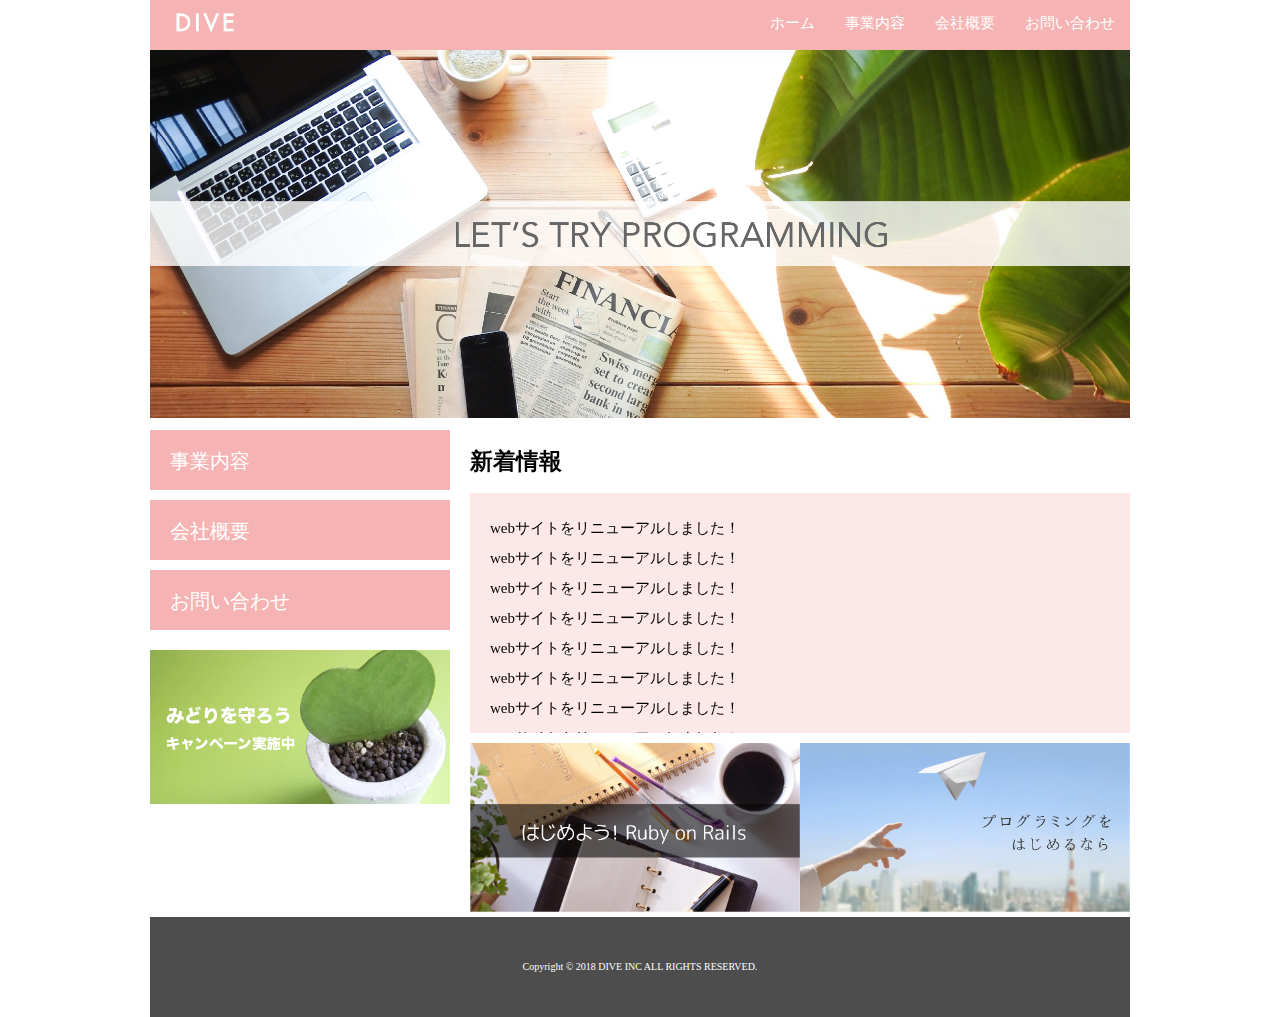
<file: HTML_contact/index.html>
<!DOCTYPE html>
<html>
  <head>
    <meta charset="utf-8">
    <link rel="stylesheet" href="./css/normalize.css">
    <link rel="stylesheet" href="./css/style.css">
    <title>株式会社DIVE</title>
  </head>
  <body>
    <div class="container">
      <header class="header clearfix">
        <a href="index.html">
          <img src="./images/logo.png" class="logo_image">
        </a>

        <nav>
          <ul class="top_menu clearfix">
            <li><a href="index.html">ホーム</a></li>
            <li><a href="business.html">事業内容</a></li>
            <li><a href="company.html">会社概要</a></li>
            <li><a href="contact.html">お問い合わせ</a></li>
          </ul>
        </nav>
      </header>

      <img src="./images/TOP.png" class="image_area">

      <div class="wrapper clearfix">
        <aside class="side_menu">
          <nav>
            <ul>
              <li><a href="business.html">事業内容</a></li>
              <li><a href="company.html">会社概要</a></li>
              <li><a href="contact.html">お問い合わせ</a></li>
            </ul>
          </nav>
          <p class="banner">
           <a href="#">
            <img src="./images/banner.png">
           </a>
          </p>
        </aside>
        <article class="content">
          <h2>新着情報</h2>
          <div class="news">
            <ul>
              <li>webサイトをリニューアルしました！</li>
              <li>webサイトをリニューアルしました！</li>
              <li>webサイトをリニューアルしました！</li>
              <li>webサイトをリニューアルしました！</li>
              <li>webサイトをリニューアルしました！</li>
              <li>webサイトをリニューアルしました！</li>
              <li>webサイトをリニューアルしました！</li>
              <li>webサイトをリニューアルしました！</li>
              <li>webサイトをリニューアルしました！</li>
              <li>webサイトをリニューアルしました！</li>
            </ul>
          </div>
          <div class="banner_content">

            <p>
              <a href="#"><img src="./images/banner02.png"></a>
            </p>
            <p>
              <a href="#"><img src="./images/banner03.png"></a>
            </p>


          </div>
        </article>
      </div>

      <footer class="footer">
        <p>Copyright ©︎ 2018 DIVE INC ALL RIGHTS RESERVED.</p>
      </footer>
    </div>
  </body>
</html>
</file>
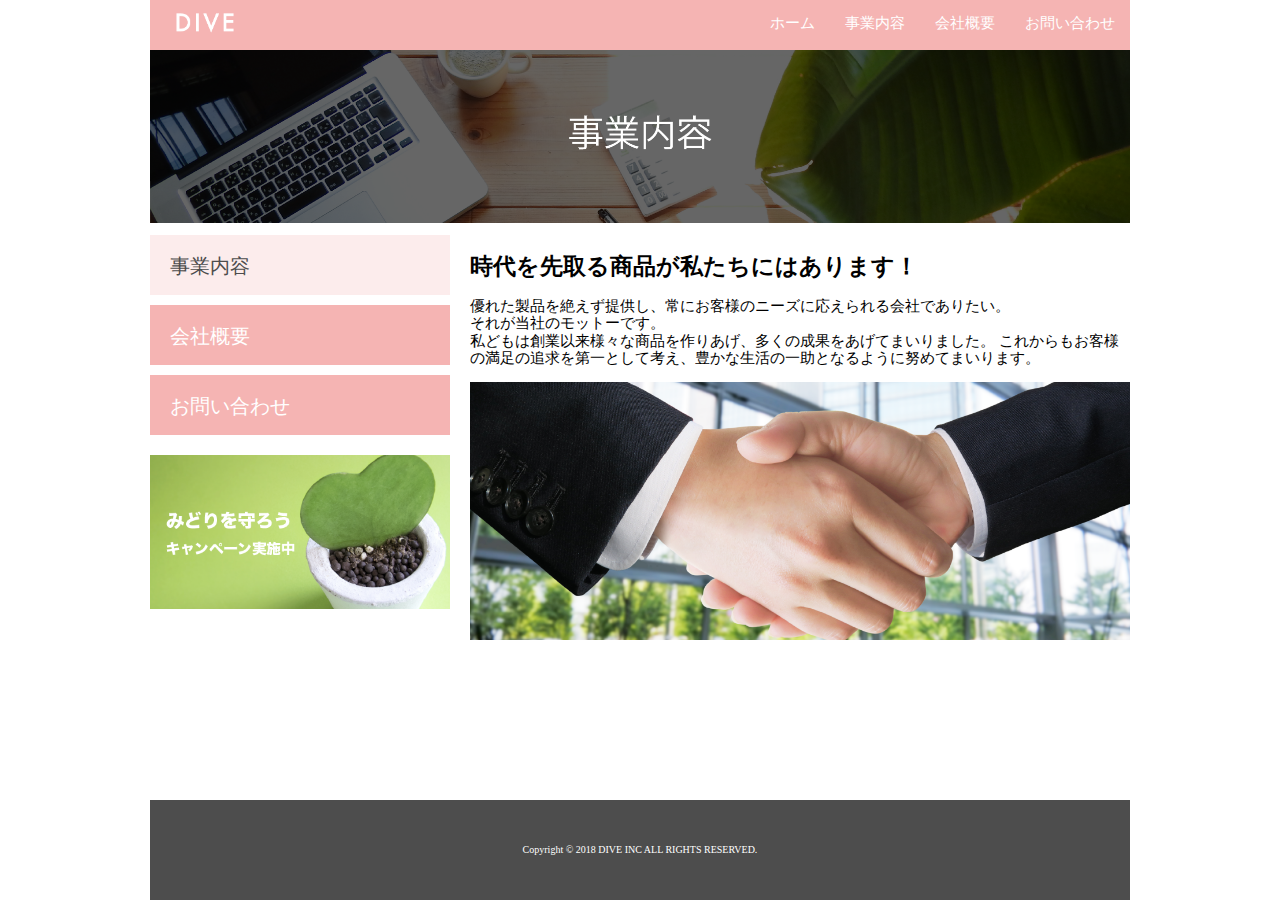
<file: HTML_contact/business.html>
<!DOCTYPE html>
<html>
  <head>
    <meta charset="utf-8">
    <link rel="stylesheet" href="./css/normalize.css">
    <link rel="stylesheet" href="./css/style.css">
    <title>株式会社DIVE</title>
  </head>
  <body>
    <div class="container">
      <header class="header clearfix">
        <a href="index.html">
          <img src="./images/logo.png" class="logo_image">
        </a>

        <nav>
          <ul class="top_menu clearfix">
            <li><a href="index.html">ホーム</a></li>
            <li><a href="business.html">事業内容</a></li>
            <li><a href="company.html">会社概要</a></li>
            <li><a href="contact.html">お問い合わせ</a></li>
          </ul>
        </nav>
      </header>

      <img src="./images/business.png" class="image_area">

      <div class="wrapper clearfix">
        <aside class="side_menu">
          <nav>
            <ul>
              <li class="point"><a href="business.html">事業内容</a></li>
              <li><a href="company.html">会社概要</a></li>
              <li><a href="contact.html">お問い合わせ</a></li>
            </ul>
          </nav>
          <p class="banner">
           <a href="#">
            <img src="./images/banner.png">
           </a>
          </p>
        </aside>
        <article class="content">
          <h2>時代を先取る商品が私たちにはあります！</h2>
            <p>
              優れた製品を絶えず提供し、常にお客様のニーズに応えられる会社でありたい。<br>
              それが当社のモットーです。<br>
              私どもは創業以来様々な商品を作りあげ、多くの成果をあげてまいりました。
              これからもお客様の満足の追求を第一として考え、豊かな生活の一助となるように努めてまいります。
            </p>
          <img src="./images/shakehand.png" class="image_area">
        </article>
      </div>

      <footer class="footer">
        <p>Copyright ©︎ 2018 DIVE INC ALL RIGHTS RESERVED.</p>
      </footer>
    </div>
  </body>
</html>
</file>
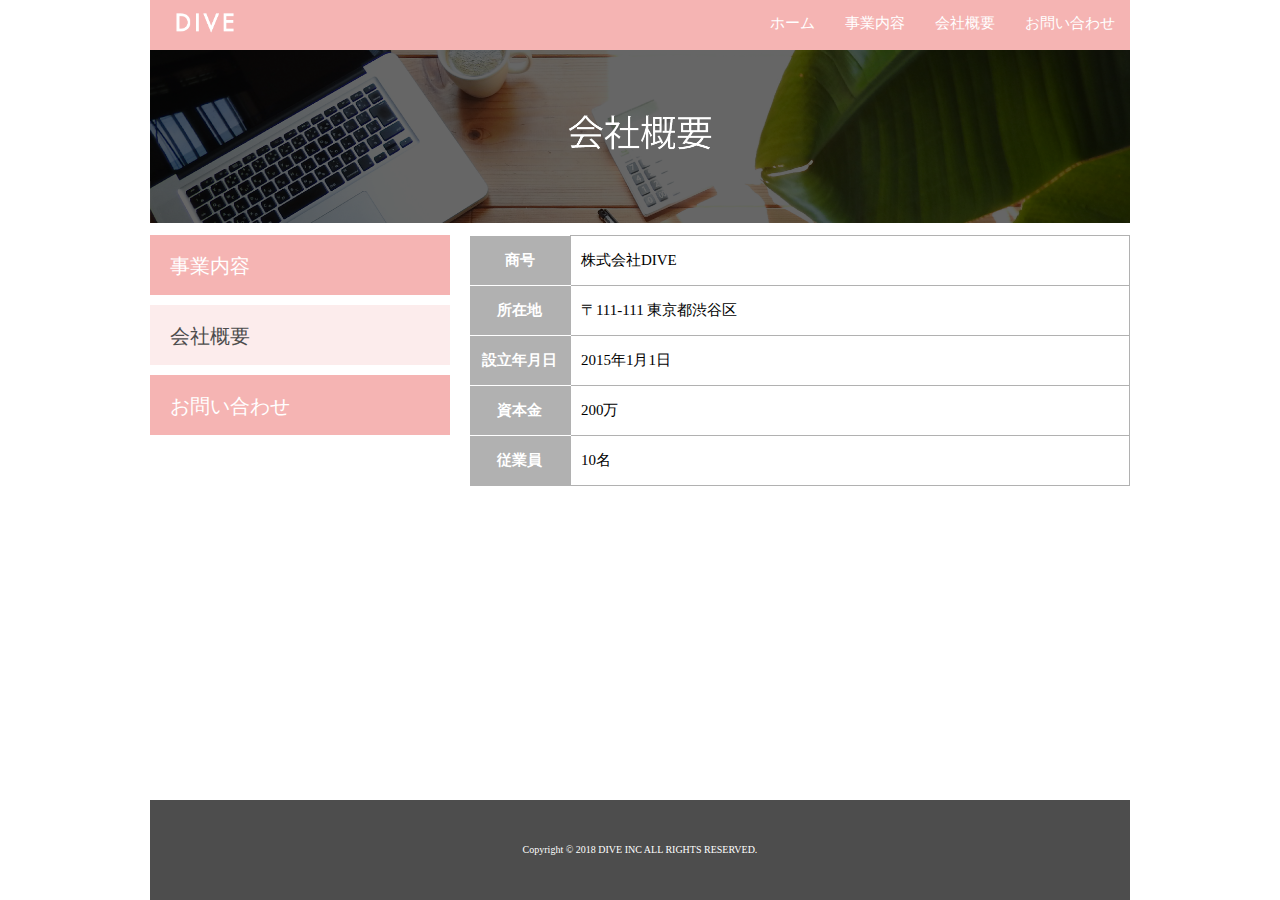
<file: HTML_contact/company.html>
<!DOCTYPE html>
<html>
  <head>
    <meta charset="utf-8">
    <link rel="stylesheet" href="./css/normalize.css">
    <link rel="stylesheet" href="./css/style.css">
    <link rel="stylesheet" href="./css/company.css">
    <title>株式会社DIVE</title>
  </head>
  <body>
    <div class="container">
      <header class="header clearfix">
        <a href="index.html">
          <img src="./images/logo.png" class="logo_image">
        </a>

        <nav>
          <ul class="top_menu clearfix">
            <li><a href="index.html">ホーム</a></li>
            <li><a href="business.html">事業内容</a></li>
            <li><a href="company.html">会社概要</a></li>
            <li><a href="contact.html">お問い合わせ</a></li>
          </ul>
        </nav>
      </header>

      <img src="./images/company.png" class="image_area">

      <div class="wrapper clearfix">
        <aside class="side_menu">
          <nav>
            <ul>
              <li><a href="business.html">事業内容</a></li>
              <li class="point"><a href="company.html">会社概要</a></li>
              <li><a href="contact.html">お問い合わせ</a></li>
            </ul>
          </nav>
        </aside>
        
        <article class="content">
          <table class="company">
            <tr>
              <th>商号</th>
              <td>株式会社DIVE</td>
            </tr>
            <tr>
              <th>所在地</th>
              <td>〒111-111 東京都渋谷区</td>
            </tr>
            <tr>
              <th>設立年月日</th>
              <td>2015年1月1日</td>
            </tr>
            <tr>
              <th>資本金</th>
              <td>200万</td>
            </tr>
            <tr>
              <th>従業員</th>
              <td>10名</td>
            </tr>
          </table>
        </article>
      </div>

      <footer class="footer">
        <p>Copyright ©︎ 2018 DIVE INC ALL RIGHTS RESERVED.</p>
      </footer>
    </div>
  </body>
</html>
</file>
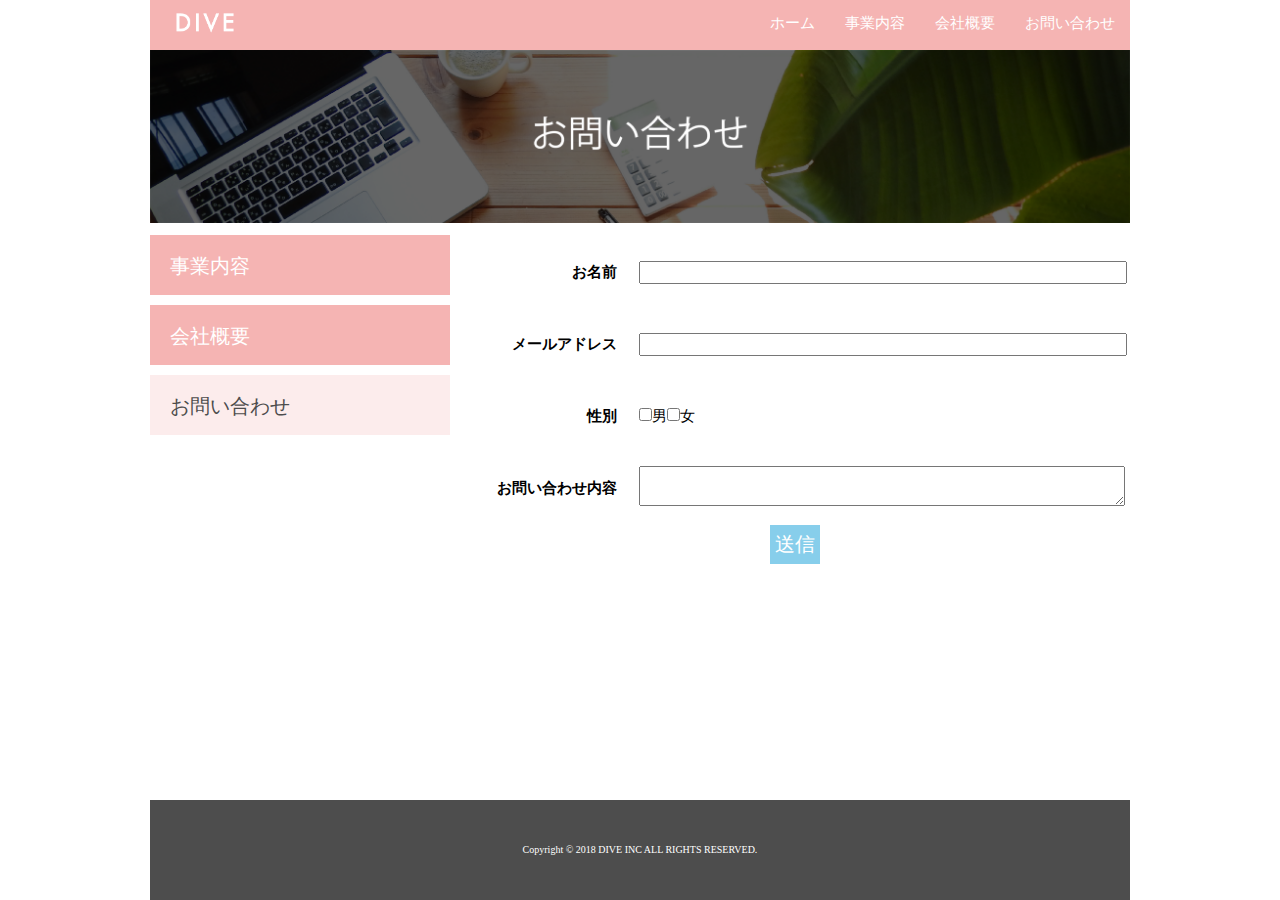
<file: HTML_contact/contact.html>
<!DOCTYPE html>
<html>
  <head>
    <meta charset="utf-8">
    <link rel="stylesheet" href="./css/normalize.css">
    <link rel="stylesheet" href="./css/style.css">
    <link rel="stylesheet" href="./css/contact.css">
    <title>株式会社DIVE</title>
  </head>
  <body>
    <div class="container">
      <header class="header clearfix">
        <a href="index.html">
          <img src="./images/logo.png" class="logo_image">
        </a>

        <nav>
          <ul class="top_menu clearfix">
            <li><a href="index.html">ホーム</a></li>
            <li><a href="business.html">事業内容</a></li>
            <li><a href="company.html">会社概要</a></li>
            <li><a href="contact.html">お問い合わせ</a></li>
          </ul>
        </nav>
      </header>

      <img src="./images/contact.png" class="image_area">

      <div class="wrapper clearfix">
        <aside class="side_menu">
          <nav>
            <ul>
              <li><a href="business.html">事業内容</a></li>
              <li><a href="company.html">会社概要</a></li>
              <li class="point"><a href="contact.html">お問い合わせ</a></li>
            </ul>
          </nav>
        </aside>

        <article class="content">

            <form action="">

              <table class="contact">

                <tr>
                  <th>お名前</th>
                  <td><input type="text"></td>
                </tr>
                <tr>
                  <th>メールアドレス</th>
                  <td><input type="text"></td>
                </tr>
                <tr>
                  <th>性別</th>
                  <td><input type="checkbox">男<input type="checkbox">女</td>
                </tr>
                <tr>
                  <th>お問い合わせ内容</th>
                  <td><textarea></textarea></td>
                </tr>
                <!-- <tr>
                  <th></th>
                  <td><input type="submit" value="送信"></td>
                </tr> -->
              </table>
                <input type="submit" value="送信">
            </form>
                

        </article>
      </div>

      <footer class="footer">
        <p>Copyright ©︎ 2018 DIVE INC ALL RIGHTS RESERVED.</p>
      </footer>
    </div>
  </body>
</html>
</file>
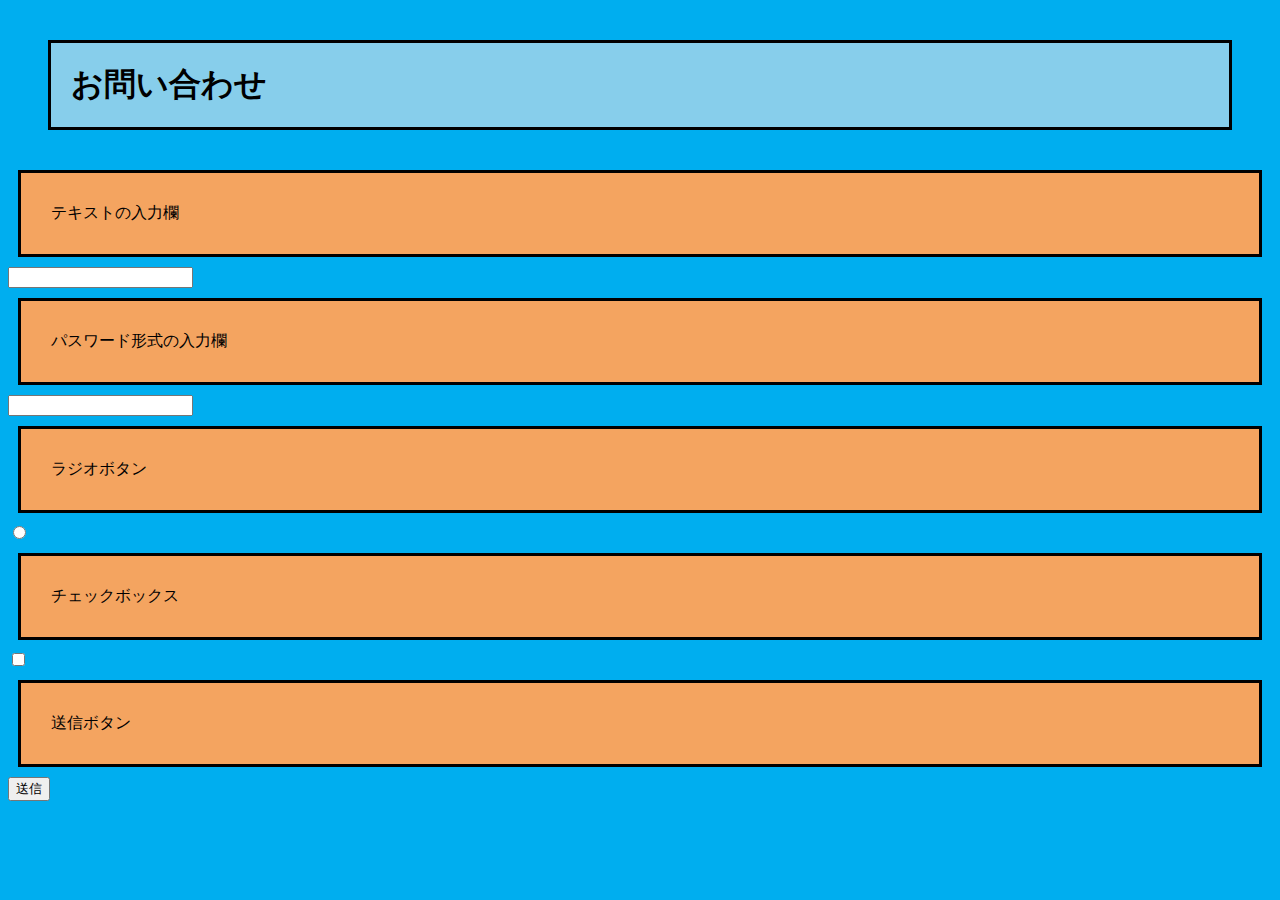
<file: HTML_practice/form.html>
<!DOCTYPE html>
<html>
  <head>
    <meta charset="utf-8">
    <title>フォームサンプル</title>
    <link rel="stylesheet" type="text/css" href="style.css">
  </head>
  <body>
    <h1>お問い合わせ</h1>
    <form action="">
      <p>テキストの入力欄</p>
      <input type="text">
      <p>パスワード形式の入力欄</p>
      <input type="password">
      <p>ラジオボタン</p>
      <input type="radio">
      <p>チェックボックス</p>
      <input type="checkbox">
      <p>送信ボタン</p>
      <input type="submit" value="送信">


    </form>

  </body>
</html>
</file>
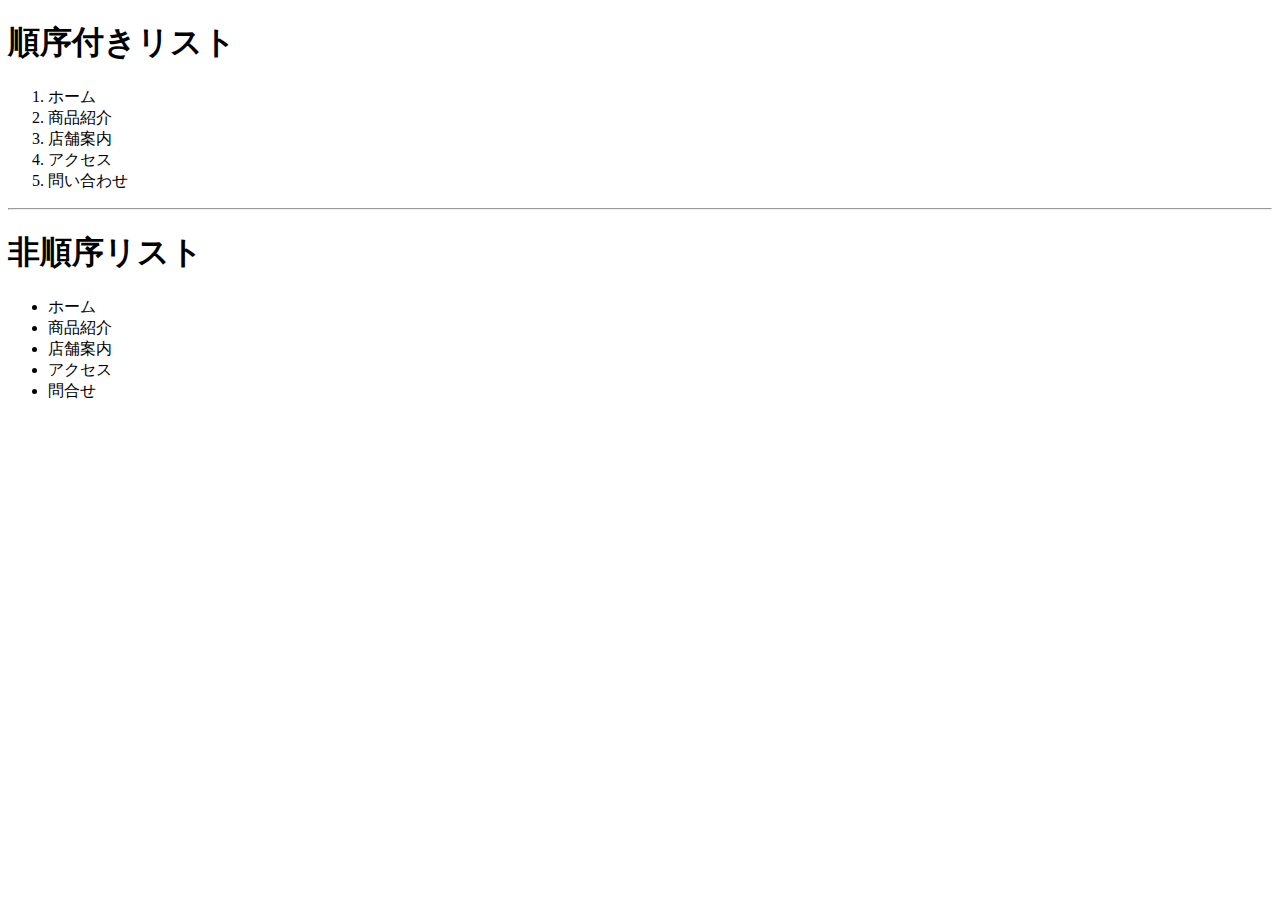
<file: HTML_practice/list.html>
<!DOCTYPE html>
<html>
  <head>
    <meta charset="utf-8">
    <title>webページのタイトル</title>
  </head>
  <body>
    <h1>順序付きリスト</h1>
      <ol>
        <li>ホーム</li>
        <li>商品紹介</li>
        <li>店舗案内</li>
        <li>アクセス</li>
        <li>問い合わせ</li>
      </ol>
    <hr>
    <h1>非順序リスト</h1>
      <ul>
        <li>ホーム</li>
        <li>商品紹介</li>
        <li>店舗案内</li>
        <li>アクセス</li>
        <li>問合せ</li>
      </ul>
  </body>
</html>
</file>
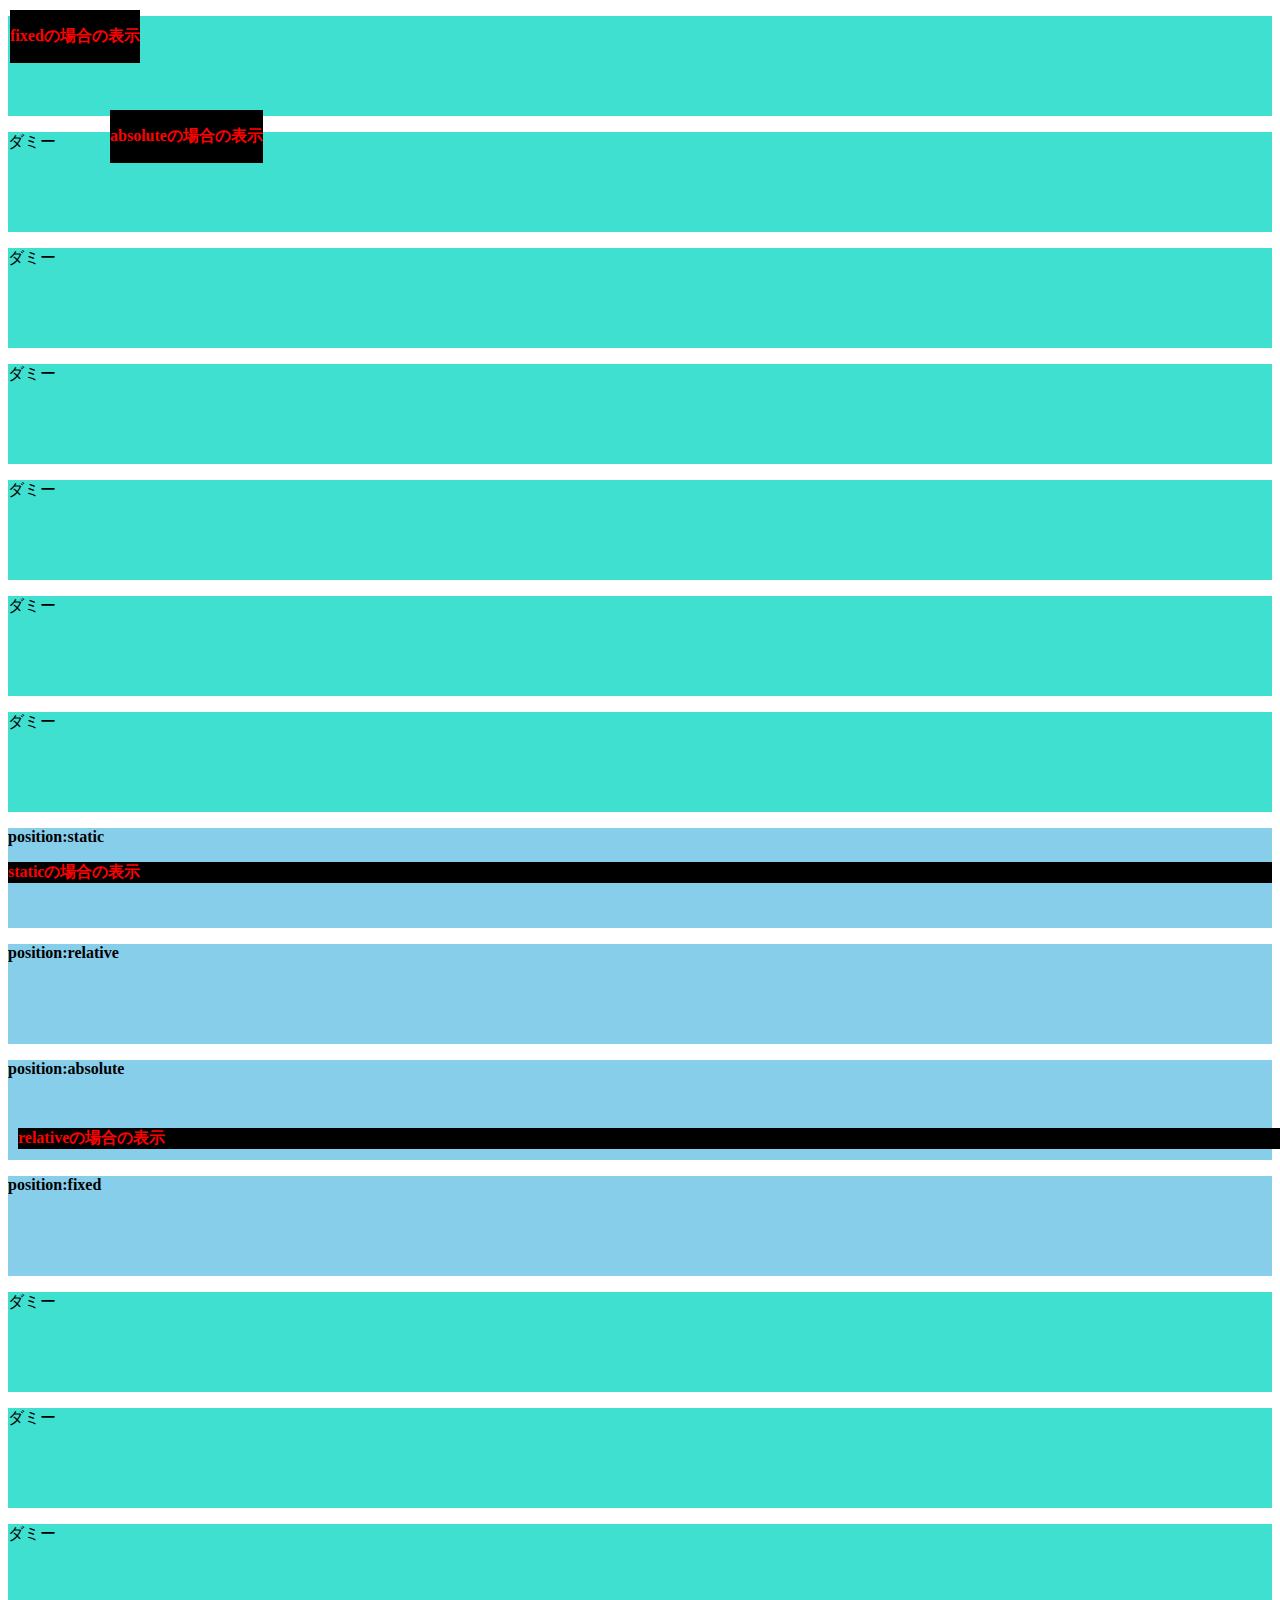
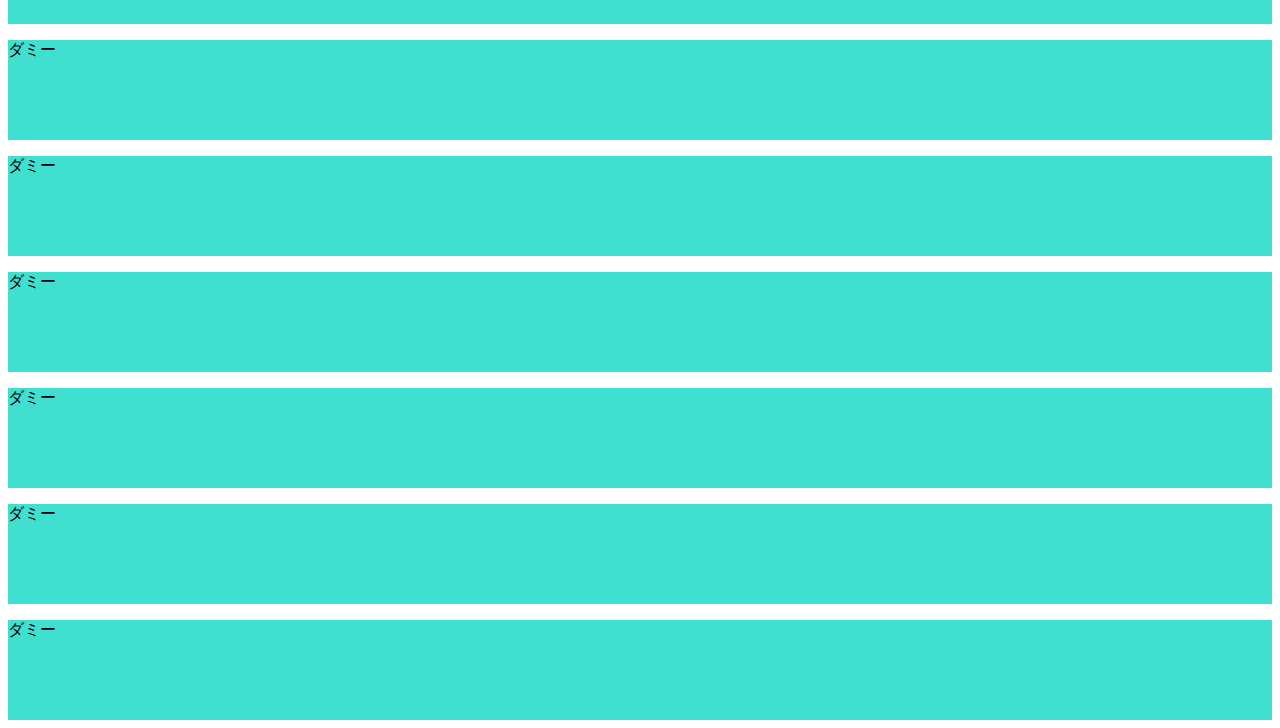
<file: HTML_practice/position.html>
<!DOCTYPE html>
<html>
  <head>
    <link rel="stylesheet" href="sample.css" type="text/css">
    <meta charset="utf-8">
    <title></title>
  </head>
  <body>
    <div class="dummy">
      <p>ダミー</p>
    </div>
    <div class="dummy">
      <p>ダミー</p>
    </div>
    <div class="dummy">
      <p>ダミー</p>
    </div>
    <div class="dummy">
      <p>ダミー</p>
    </div>
    <div class="dummy">
      <p>ダミー</p>
    </div>
    <div class="dummy">
      <p>ダミー</p>
    </div>
    <div class="dummy">
      <p>ダミー</p>
    </div>
    <div class="sample">
      <p>position:static</p>
      <div class="sample1">
        <p>staticの場合の表示</p>
      </div>
    </div>
    <div class="sample">
      <p>position:relative</p>
      <div class="sample2">
        <p>relativeの場合の表示</p>
      </div>
    </div>
    <div class="sample">
      <p>position:absolute</p>
      <div class="sample3">
        <p>absoluteの場合の表示</p>
      </div>
    </div>
    <div class="sample">
      <p>position:fixed</p>
      <div class="sample4">
        <p>fixedの場合の表示</p>
      </div>
    </div>
    <div class="dummy">
      <p>ダミー</p>
    </div>
    <div class="dummy">
      <p>ダミー</p>
    </div>
    <div class="dummy">
      <p>ダミー</p>
    </div>
    <div class="dummy">
      <p>ダミー</p>
    </div>
    <div class="dummy">
      <p>ダミー</p>
    </div>
    <div class="dummy">
      <p>ダミー</p>
    </div>
    <div class="dummy">
      <p>ダミー</p>
    </div>
    <div class="dummy">
      <p>ダミー</p>
    </div>
    <div class="dummy">
      <p>ダミー</p>
    </div>

  </body>
</html>
</file>
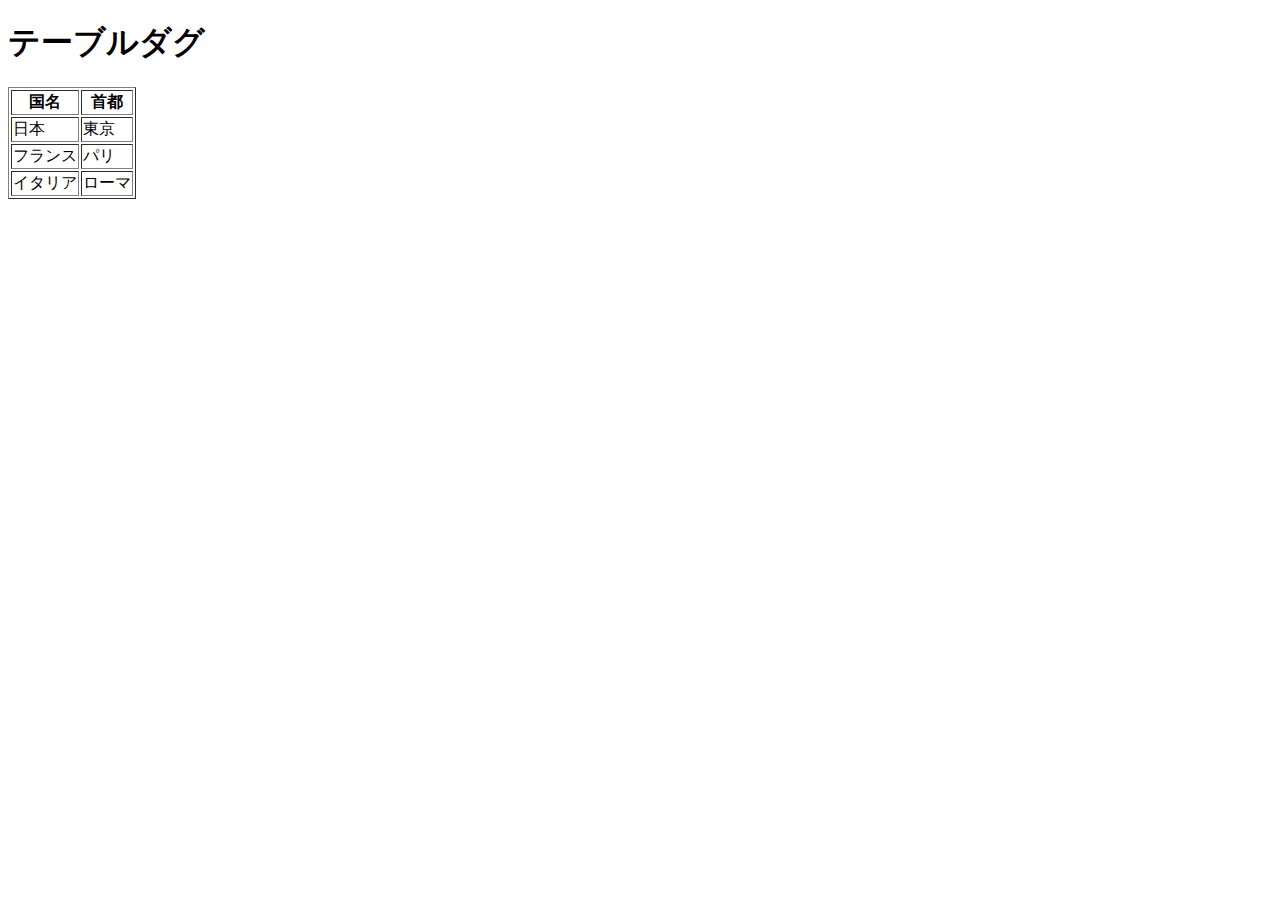
<file: HTML_practice/table.html>
<!DOCTYPE html>
<html>
  <head>
    <meta charset="utf-8">
    <title>tableの例</title>
  </head>
  <body>
    <h1>テーブルダグ</h1>
    <table border="1">
      <tr>
        <th>国名</th>
        <th>首都</th>
      </tr>
      <tr>
        <td>日本</td>
        <td>東京</td>
      </tr>
      <tr>
        <td>フランス</td>
        <td>パリ</td>
      </tr>
      <tr>
        <td>イタリア</td>
        <td>ローマ</td>
      </tr>
    </table>
  </body>
</html>
</file>
<file: HTML_contact/css/style.css>
html{
  font-size: 62.5%;
  height: 100%
}
body{
  height: 100%;
}

.container{
  width: 980px;
  margin: 0 auto;
  min-height: 100%;
  /* height: 100%; */
  position:relative;
}

.header {
  background-color: #F5B4B3;
  height: 50px;
  font-size: 1.5rem;
}

.logo_image {
    width: 110px;
    float: left;
    margin: 0;
}

ul.top_menu{
  float: right;
}
.top_menu li{
  float: left;
  padding: auto;
}
.top_menu li a{
  color: #fff;
  text-decoration: none;
  display: block;
  padding: 15px;
}
.top_menu li a:hover{
  text-decoration: underline;
}

.clearfix:after{
  content: "";
  display: block;
  clear: both;
}

ul{
  margin:0;
  padding:0;
}

li{
  list-style: none;
}

.image_area{
  width: 100%;
}

.side_menu{
  width: 300px;
  float: left;
}

.side_menu li{
  background-color: #F5B4B3;
  height: 6rem;
  margin-bottom: 10px;
}
.side_menu li:hover{
  opacity: 0.6;
}

.side_menu li a {
  font-size: 2rem;
  color: #fff;
  text-decoration: none;
  display: block;
  padding: 2rem;
}

.banner img{
  width: 100%;
}

.banner{
  margin-top: 20px;
}
.banner a:hover{
  opacity: 0.6;
}

.wrapper{
  margin-top: 10px;
  padding-bottom: 100px;
}

.content{
  width: 660px;
  margin-left: 20px;
  float: left;
  font-size: 1.5rem;
}

.news{
  height: 200px;
  background-color: #FCE8E7;
  padding: 20px;
  overflow: scroll;
  line-height: 2;
}

.footer{
  background-color: #4D4D4D;
  height: 100px;
  width: 100%;
  position: absolute;
  bottom: 0;
  background-color: #4D4D4D;
  display: table;
}
.footer p{
  font-size: 1rem;
  color: #fff;
  text-align: center;
  vertical-align: middle;
  display: table-cell;
}

.banner_content{
  display: table;
  margin-top: 10px;
}
.banner_content p{
  display: table-cell;
  /* width: 300px */
  /* float: left; */
}
.banner_content p img{
  width:100%;
}



.image_area{
  width: 100%;
}

.side_menu .point{
  background-color: #FCECEC;
}
.side_menu .point a{
  color: #4D4D4D;
}
</file>
<file: HTML_contact/css/company.css>
.company tr{
  height: 5rem;
}

.company th{
  width: 100px;
  background-color: #B1B1B1;
  color: #fff;
  border-bottom: solid 1px #fff;
}

.company td{
  width: 560px;
  padding-left: 1rem;
  border: solid 1px #B1B1B1;
}

.company{
  border-collapse: collapse;
}

.company tr:last-child th{
  border-color: #B1B1B1;
}
</file>
<file: HTML_contact/css/contact.css>
.contact tr{
  height: 7rem;
}

.contact th{
  width: 150px;
  text-align: right;
  padding-right: 1rem;
}

.contact td{
  padding-left: 1rem;
}

.contact input[type='text']{
  width: 480px;
}

.contact textarea{
  width: 480px;
}

input[type='submit']{
  margin-left: 30rem;
  color: #fff;
  background-color: skyblue;
  font-size: 2rem;
  border: none;
  padding: 8px 5px;
}

input[type='submit']:hover{
  opacity: 0.5;
}

/* .contact tr:last-child input[type='submit']{
  margin-left: 150px;
  color: #fff;
  background-color: skyblue;
  font-size: 2rem;
  border: none;
  padding: 8px 5px;
} */
</file>
<file: HTML_practice/style.css>
body{
  background-color: #00aeef;
}
h2 {
  color: #f9f9f9;
  font-size: 16px;
}

#text{
  font-size: 100px;
}

#text2{
  background-color: red;
}

h1{
  border: 3px solid #000000;
  padding: 20px;
  margin: 40px;
  background-color: #87CEEB;
}
p{
  border: 3px solid #000000;
  padding: 30px;
  margin: 10px;
  background-color: #F4A460;
}
</file>
<file: HTML_practice/sample.css>
.sample {
  height:100px;
  background-color: skyblue;
  font-weight:bold;
  /* position: relative; */
}
.dummy {
  height: 100px;
  background-color: turquoise;
}
.sample1 {
  background-color: black;
  color: red;
  position: static;
  /* top: 100px;
  left: 100px; */
}
.sample2 {
  background-color: black;
  color: red;
  position: relative;
  top: 150px;
  left: 10px;
  z-index: 1;
}
.sample3 {
  background-color: black;
  color: red;
  position: absolute;
  top: 110px;
  left: 110px;
}
.sample4 {
  background-color: black;
  color: red;
  position: fixed;
  top: 10px;
  left: 10px;
}
</file>
